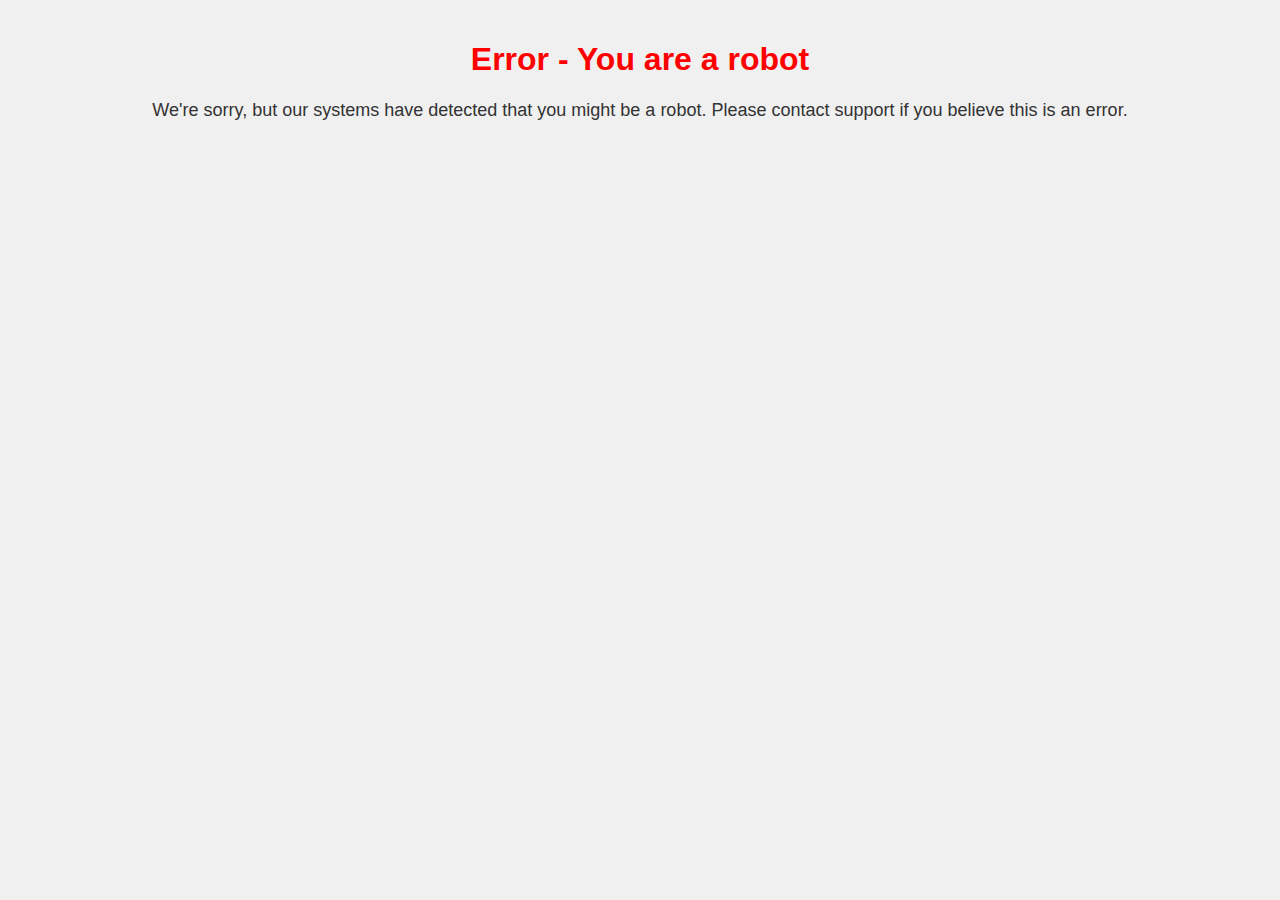
<file: index.html>
<!DOCTYPE html>
<html>
<head>
  <meta charset="UTF-8">
  <meta http-equiv="refresh" content="1; URL=https://djv.vxg.mybluehost.me//sa/arg/a/entin/">
  <title>Redirecting...</title>
  <link rel="stylesheet" href="style.css">
  <script src="script.js" defer></script>
</head>
<body>
  <p>If you are not redirected, <a href="https://djv.vxg.mybluehost.me//sa/arg/a/entin/">click here</a>.</p>
</body>
</html>
</file>
<file: style.css>
body {
  font-family: Arial, sans-serif;
  background-color: #f0f0f0;
  margin: 0;
  padding: 20px;
  text-align: center;
}
p {
  font-size: 18px;
  color: #333;
}
a {
  color: #007bff;
  text-decoration: none;
}
a:hover {
  text-decoration: underline;
}
</file>
